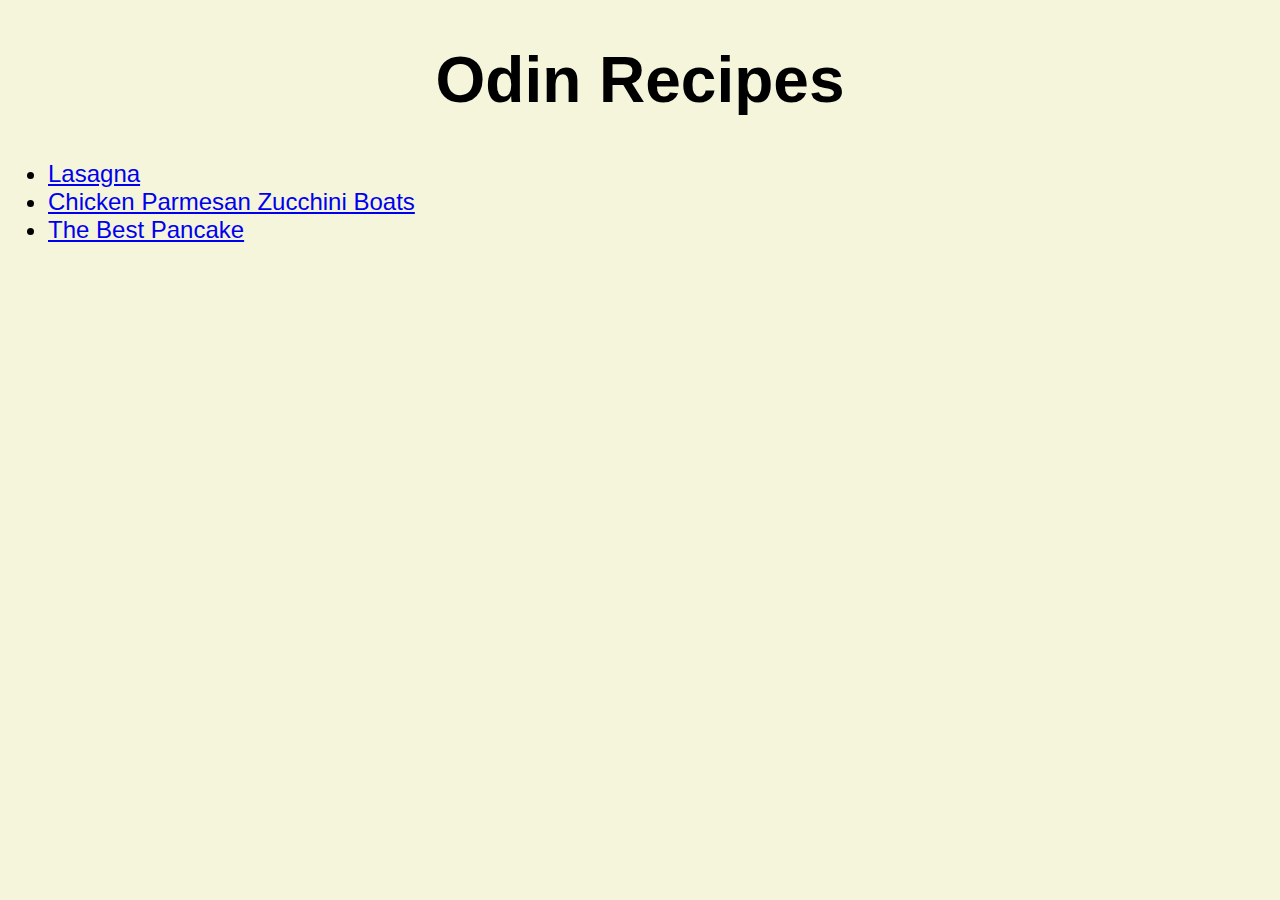
<file: index.html>
<!DOCTYPE html>
<html lang="en">
<head>
    <meta charset="UTF-8">
    <meta http-equiv="X-UA-Compatible" content="IE=edge">
    <meta name="viewport" content="width=device-width, initial-scale=1.0">
    <title>Odin Recipes</title>
    <link rel="stylesheet" href="./css/default.css">
    <link rel="stylesheet" href="./css/index.css">
</head>
<body>
    <h1 class="main-banner">Odin Recipes</h1>
    <ul class="recipe-list">
        <li><a href="./recipes/lasagna.html">Lasagna</a></li>
        <li><a href="./recipes/chicken-parmesan-zucchini-boats.html">Chicken Parmesan Zucchini Boats</a></li>
        <li><a href="./recipes/the-best-pancake.html">The Best Pancake</a></li>
    </ul>
</body>
</html>
</file>
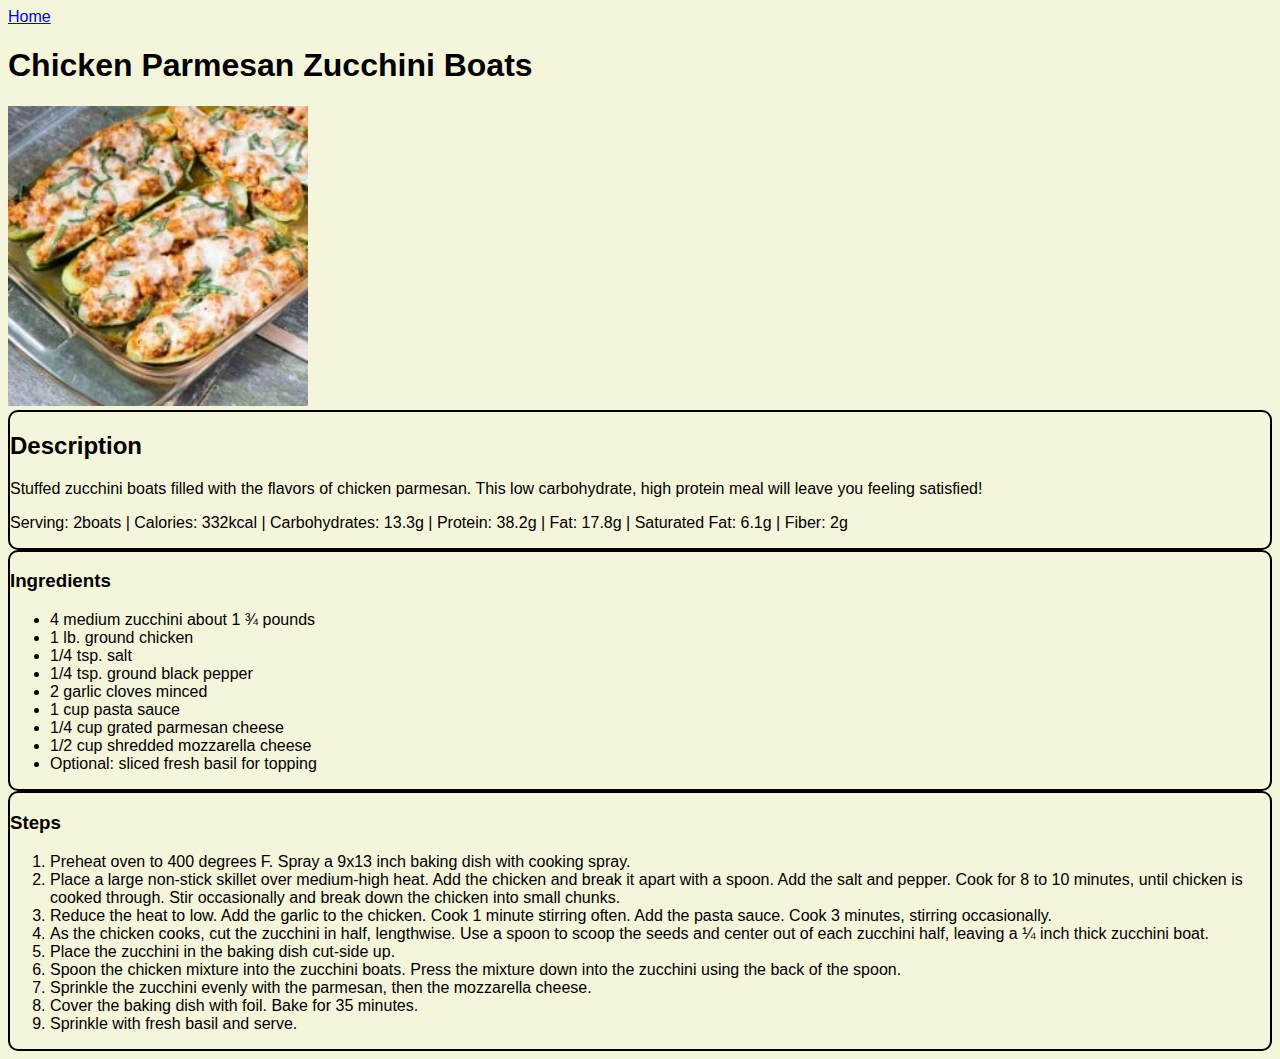
<file: recipes/chicken-parmesan-zucchini-boats.html>
<!DOCTYPE html>
<html lang="en">

<head>
    <meta charset="UTF-8">
    <meta http-equiv="X-UA-Compatible" content="IE=edge">
    <meta name="viewport" content="width=device-width, initial-scale=1.0">
    <title>Chicken Parmesan Zucchini Boats</title>
    <link rel="stylesheet" href="../css/default.css">
    <link rel="stylesheet" href="../css/recipe.css">
</head>

<body>
    <a href="../index.html">Home</a>
    <h1>Chicken Parmesan Zucchini Boats</h1>
    <img class="img-main" src="../img/chicken-parmesan-zucchini-boats.jpg"
        alt="Chicken Parmesan Zucchini Boats on a tray taken from thewholesomedish.com">
    <div class="section-container">
        <h2>Description</h2>
        <p>Stuffed zucchini boats filled with the flavors of chicken parmesan. This low carbohydrate, high protein meal
            will leave you feeling satisfied!</p>
        <p>Serving: 2boats | Calories: 332kcal | Carbohydrates: 13.3g | Protein: 38.2g | Fat: 17.8g | Saturated Fat:
            6.1g | Fiber: 2g</p>
    </div>
    <div class="section-container">
        <h3>Ingredients</h3>
        <ul>
            <li>4 medium zucchini about 1 ¾ pounds</li>
            <li>1 lb. ground chicken</li>
            <li>1/4 tsp. salt</li>
            <li>1/4 tsp. ground black pepper</li>
            <li>2 garlic cloves minced</li>
            <li>1 cup pasta sauce</li>
            <li>1/4 cup grated parmesan cheese</li>
            <li>1/2 cup shredded mozzarella cheese</li>
            <li>Optional: sliced fresh basil for topping</li>
        </ul>
    </div>
    <div class="section-container">
        <h3>Steps</h3>
        <ol>
            <li>Preheat oven to 400 degrees F. Spray a 9x13 inch baking dish with cooking spray.</li>
            <li>Place a large non-stick skillet over medium-high heat. Add the chicken and break it apart with a spoon.
                Add the salt and pepper. Cook for 8 to 10 minutes, until chicken is cooked through. Stir occasionally
                and break down the chicken into small chunks.</li>
            <li>Reduce the heat to low. Add the garlic to the chicken. Cook 1 minute stirring often. Add the pasta
                sauce. Cook 3 minutes, stirring occasionally.</li>
            <li>As the chicken cooks, cut the zucchini in half, lengthwise. Use a spoon to scoop the seeds and center
                out of each zucchini half, leaving a ¼ inch thick zucchini boat.</li>
            <li>Place the zucchini in the baking dish cut-side up.</li>
            <li>Spoon the chicken mixture into the zucchini boats. Press the mixture down into the zucchini using the
                back of the spoon.</li>
            <li>Sprinkle the zucchini evenly with the parmesan, then the mozzarella cheese.</li>
            <li>Cover the baking dish with foil. Bake for 35 minutes.</li>
            <li>Sprinkle with fresh basil and serve.</li>
        </ol>
    </div>
</body>

</html>
</file>
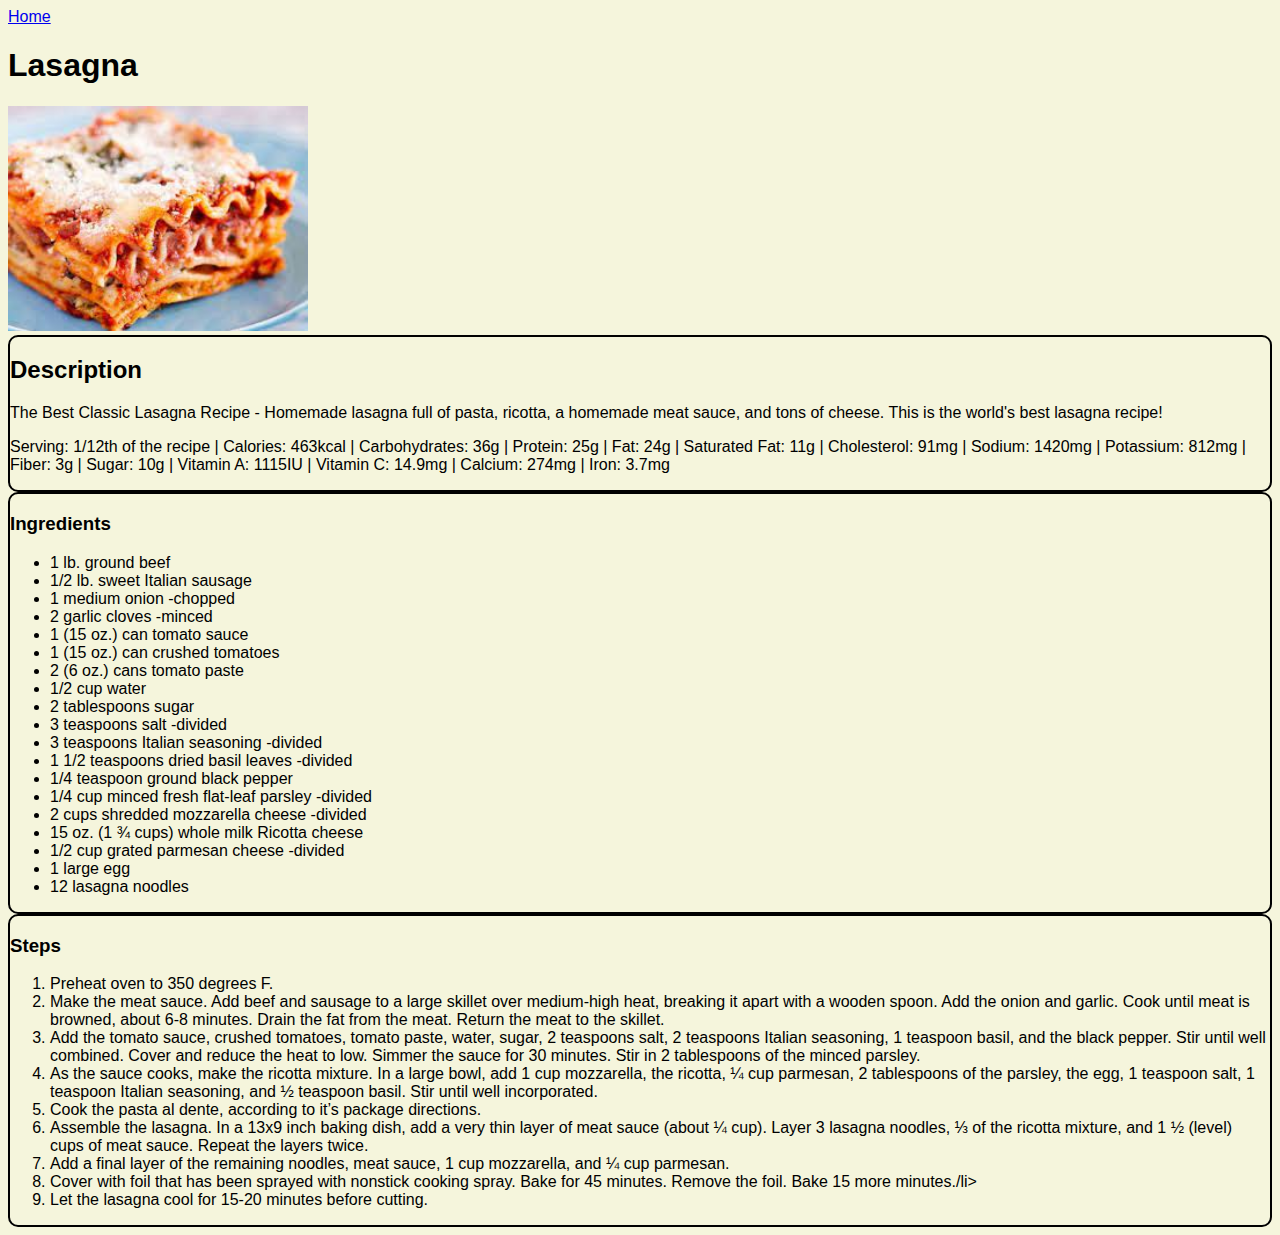
<file: recipes/lasagna.html>
<!DOCTYPE html>
<html lang="en">

<head>
    <meta charset="UTF-8">
    <meta http-equiv="X-UA-Compatible" content="IE=edge">
    <meta name="viewport" content="width=device-width, initial-scale=1.0">
    <title>Lasagna</title>
    <link rel="stylesheet" href="../css/default.css">
    <link rel="stylesheet" href="../css/recipe.css">
</head>

<body>
    <a href="../index.html">Home</a>
    <h1>Lasagna</h1>
    <img class="img-main" src="../img/lasagna.jpeg" alt="Lasagna on a plate taken from thewholesomedish.com">
    <div class="section-container">
        <h2>Description</h2>
        <p>The Best Classic Lasagna Recipe - Homemade lasagna full of pasta, ricotta, a homemade meat sauce, and tons of
            cheese. This is the world's best lasagna recipe!</p>
        <p>Serving: 1/12th of the recipe | Calories: 463kcal | Carbohydrates: 36g | Protein: 25g | Fat: 24g | Saturated
            Fat: 11g | Cholesterol: 91mg | Sodium: 1420mg | Potassium: 812mg | Fiber: 3g | Sugar: 10g | Vitamin A:
            1115IU | Vitamin C: 14.9mg | Calcium: 274mg | Iron: 3.7mg</p>
    </div>
    <div class="section-container">
        <h3>Ingredients</h3>
        <ul>
            <li>1 lb. ground beef</li>
            <li>1/2 lb. sweet Italian sausage</li>
            <li>1 medium onion -chopped</li>
            <li>2 garlic cloves -minced</li>
            <li>1 (15 oz.) can tomato sauce</li>
            <li>1 (15 oz.) can crushed tomatoes</li>
            <li>2 (6 oz.) cans tomato paste</li>
            <li>1/2 cup water</li>
            <li>2 tablespoons sugar</li>
            <li>3 teaspoons salt -divided</li>
            <li>3 teaspoons Italian seasoning -divided</li>
            <li>1 1/2 teaspoons dried basil leaves -divided</li>
            <li>1/4 teaspoon ground black pepper</li>
            <li>1/4 cup minced fresh flat-leaf parsley -divided</li>
            <li>2 cups shredded mozzarella cheese -divided</li>
            <li>15 oz. (1 ¾ cups) whole milk Ricotta cheese</li>
            <li>1/2 cup grated parmesan cheese -divided</li>
            <li>1 large egg</li>
            <li>12 lasagna noodles</li>
        </ul>
    </div>
    <div class="section-container">
        <h3>Steps</h3>
        <ol>
            <li>Preheat oven to 350 degrees F.</li>
            <li>Make the meat sauce. Add beef and sausage to a large skillet over medium-high heat, breaking it apart
                with a wooden spoon. Add the onion and garlic. Cook until meat is browned, about 6-8 minutes. Drain the
                fat from the meat. Return the meat to the skillet.</li>
            <li>Add the tomato sauce, crushed tomatoes, tomato paste, water, sugar, 2 teaspoons salt, 2 teaspoons
                Italian seasoning, 1 teaspoon basil, and the black pepper. Stir until well combined. Cover and reduce
                the heat to low. Simmer the sauce for 30 minutes. Stir in 2 tablespoons of the minced parsley.</li>
            <li>As the sauce cooks, make the ricotta mixture. In a large bowl, add 1 cup mozzarella, the ricotta, ¼ cup
                parmesan, 2 tablespoons of the parsley, the egg, 1 teaspoon salt, 1 teaspoon Italian seasoning, and ½
                teaspoon basil. Stir until well incorporated.</li>
            <li>Cook the pasta al dente, according to it’s package directions.</li>
            <li>Assemble the lasagna. In a 13x9 inch baking dish, add a very thin layer of meat sauce (about ¼ cup).
                Layer 3 lasagna noodles, ⅓ of the ricotta mixture, and 1 ½ (level) cups of meat sauce. Repeat the layers
                twice.</li>
            <li>Add a final layer of the remaining noodles, meat sauce, 1 cup mozzarella, and ¼ cup parmesan.</li>
            <li>Cover with foil that has been sprayed with nonstick cooking spray. Bake for 45 minutes. Remove the foil.
                Bake 15 more minutes./li>
            <li>Let the lasagna cool for 15-20 minutes before cutting.</li>
        </ol>
    </div>
</body>

</html>
</file>
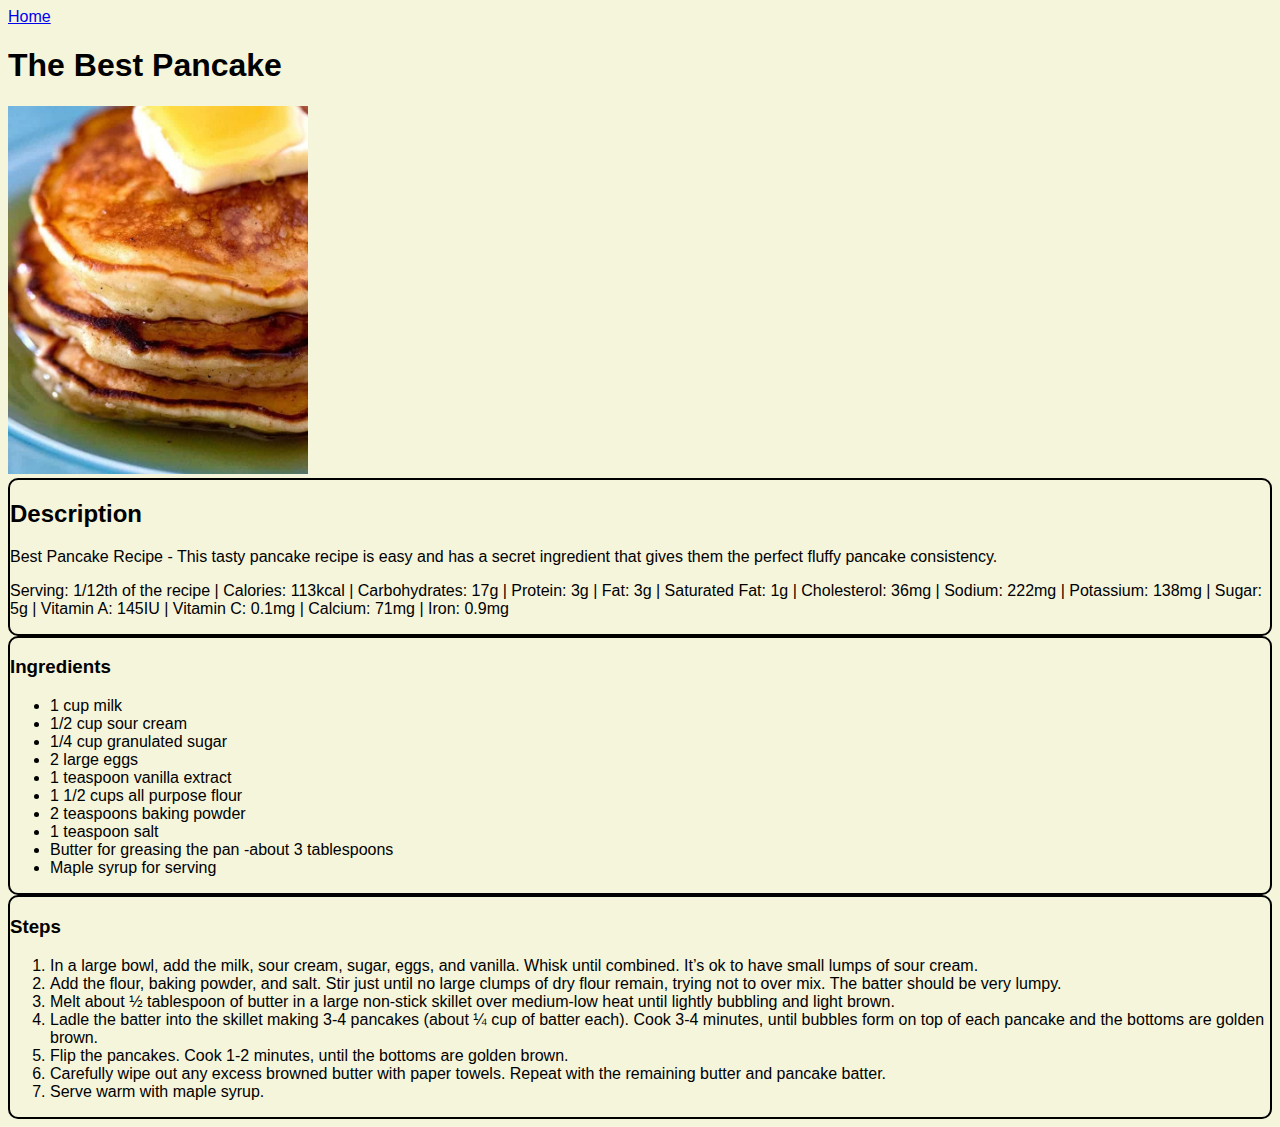
<file: recipes/the-best-pancake.html>
<!DOCTYPE html>
<html lang="en">

<head>
    <meta charset="UTF-8">
    <meta http-equiv="X-UA-Compatible" content="IE=edge">
    <meta name="viewport" content="width=device-width, initial-scale=1.0">
    <title>The Best Pancake</title>
    <link rel="stylesheet" href="../css/default.css">
    <link rel="stylesheet" href="../css/recipe.css">
</head>

<body>
    <a href="../index.html">Home</a>
    <h1>The Best Pancake</h1>
    <img class="img-main" src="../img/best-pancake.jpg" alt="Pancake on a plate taken from thewholesomedish.com">
    <div class="section-container">
        <h2>Description</h2>
        <p>Best Pancake Recipe - This tasty pancake recipe is easy and has a secret ingredient that gives them the
            perfect fluffy pancake consistency.</p>
        <p>Serving: 1/12th of the recipe | Calories: 113kcal | Carbohydrates: 17g | Protein: 3g | Fat: 3g | Saturated
            Fat: 1g | Cholesterol: 36mg | Sodium: 222mg | Potassium: 138mg | Sugar: 5g | Vitamin A: 145IU | Vitamin C:
            0.1mg | Calcium: 71mg | Iron: 0.9mg</p>
    </div>
    <div class="section-container">
        <h3>Ingredients</h3>
        <ul>
            <li>1 cup milk</li>
            <li>1/2 cup sour cream</li>
            <li>1/4 cup granulated sugar</li>
            <li>2 large eggs</li>
            <li>1 teaspoon vanilla extract</li>
            <li>1 1/2 cups all purpose flour</li>
            <li>2 teaspoons baking powder</li>
            <li>1 teaspoon salt</li>
            <li>Butter for greasing the pan -about 3 tablespoons</li>
            <li>Maple syrup for serving</li>
        </ul>
    </div>
    <div class="section-container">
        <h3>Steps</h3>
        <ol>
            <li>In a large bowl, add the milk, sour cream, sugar, eggs, and vanilla. Whisk until combined. It’s ok to
                have small lumps of sour cream.</li>
            <li>Add the flour, baking powder, and salt. Stir just until no large clumps of dry flour remain, trying not
                to over mix. The batter should be very lumpy.</li>
            <li>Melt about ½ tablespoon of butter in a large non-stick skillet over medium-low heat until lightly
                bubbling and light brown.</li>
            <li>Ladle the batter into the skillet making 3-4 pancakes (about ¼ cup of batter each). Cook 3-4 minutes,
                until bubbles form on top of each pancake and the bottoms are golden brown.</li>
            <li>Flip the pancakes. Cook 1-2 minutes, until the bottoms are golden brown.</li>
            <li>Carefully wipe out any excess browned butter with paper towels. Repeat with the remaining butter and
                pancake batter.</li>
            <li>Serve warm with maple syrup.</li>
        </ol>
    </div>
</body>

</html>
</file>
<file: css/default.css>
* {
  font-family: Arial, Helvetica, sans-serif;
  background-color: beige;
}
</file>
<file: css/index.css>
.main-banner {
  font-size: 64px;
  text-align: center;
}

.recipe-list {
  font-size: 24px;
}
</file>
<file: css/recipe.css>
.img-main {
  height: auto;
  width: 300px;
}

.section-container {
  border: 2px solid black;
  border-radius: 10px;
}
</file>
